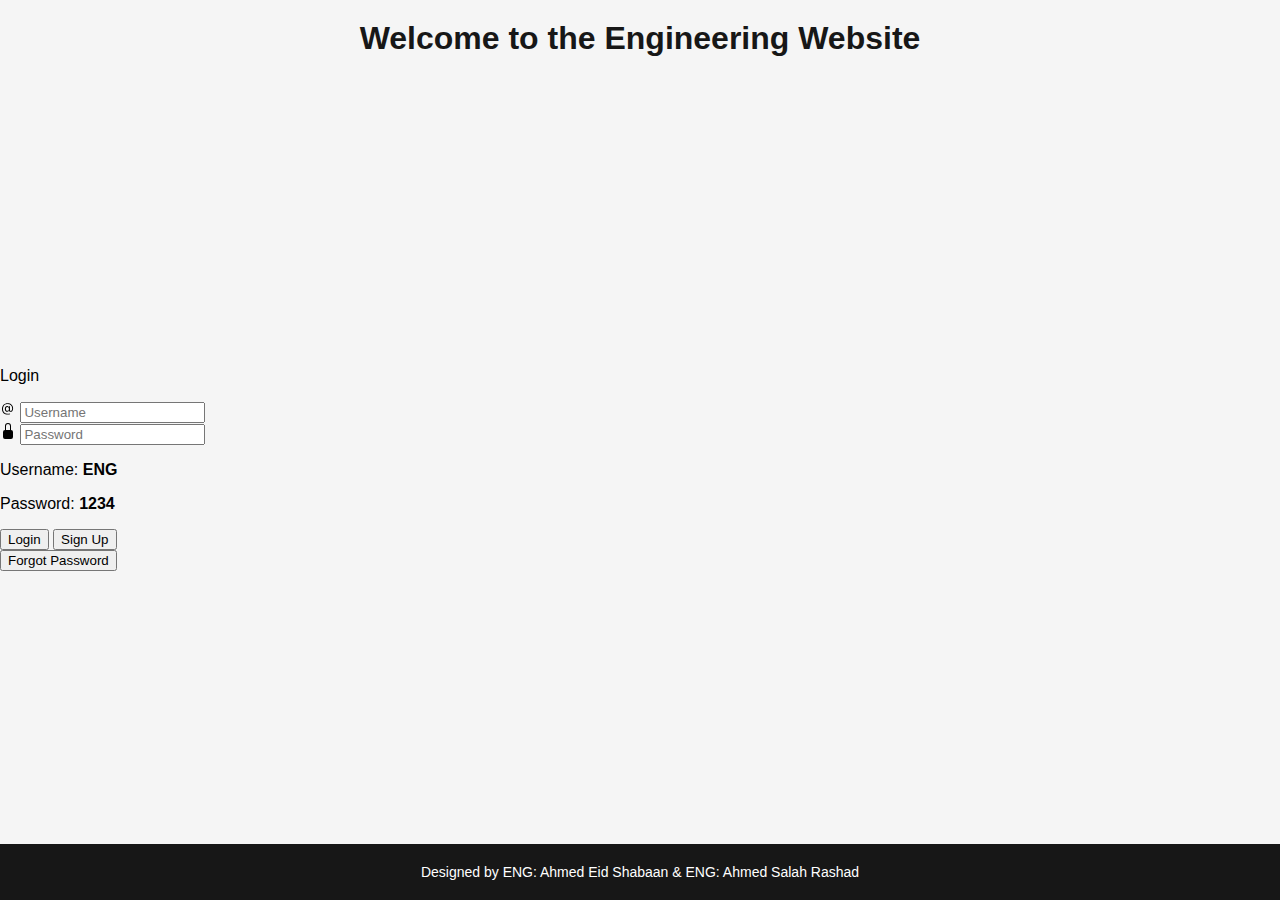
<file: index.html>
<!DOCTYPE html>
<html lang="en">

<head>
  <meta charset="UTF-8">
  <meta name="viewport" content="width=device-width, initial-scale=1">
  <title>Login - Engineering Website</title>
  <link rel="stylesheet" href="style.css">
  <script defer src="script.js"></script>
</head>

<body>

  <h1>Welcome to the Engineering Website</h1>

  <form class="form" onsubmit="return login()">
    <p id="heading">Login</p>

    <div class="field">
      <svg class="input-icon" xmlns="http://www.w3.org/2000/svg" width="16" height="16" fill="currentColor" viewBox="0 0 16 16">
        <path d="M13.106 7.222c0-2.967-2.249-5.032-5.482-5.032-3.35 0-5.646 2.318-5.646 5.702 0 3.493 2.235 5.708 5.762 5.708.862 0 1.689-.123 2.304-.335v-.862c-.43.199-1.354.328-2.29.328-2.926 0-4.813-1.88-4.813-4.798 0-2.844 1.921-4.881 4.594-4.881 2.735 0 4.608 1.688 4.608 4.156 0 1.682-.554 2.769-1.416 2.769-.492 0-.772-.28-.772-.76V5.206H8.923v.834h-.11c-.266-.595-.881-.964-1.6-.964-1.4 0-2.378 1.162-2.378 2.823 0 1.737.957 2.906 2.379 2.906.8 0 1.415-.39 1.709-1.087h.11c.081.67.703 1.148 1.503 1.148 1.572 0 2.57-1.415 2.57-3.643zm-7.177.704c0-1.197.54-1.907 1.456-1.907.93 0 1.524.738 1.524 1.907S8.308 9.84 7.371 9.84c-.895 0-1.442-.725-1.442-1.914z"></path>
      </svg>
      <input id="username" autocomplete="off" placeholder="Username" class="input-field" type="text" required>
    </div>

    <div class="field">
      <svg class="input-icon" xmlns="http://www.w3.org/2000/svg" width="16" height="16" fill="currentColor" viewBox="0 0 16 16">
        <path d="M8 1a2 2 0 0 1 2 2v4H6V3a2 2 0 0 1 2-2zm3 6V3a3 3 0 0 0-6 0v4a2 2 0 0 0-2 2v5a2 2 0 0 0 2 2h6a2 2 0 0 0 2-2V9a2 2 0 0 0-2-2z"></path>
      </svg>
      <input id="password" placeholder="Password" class="input-field" type="password" required>
    </div>

    <div class="hint">
      <p>Username: <strong>ENG</strong></p>
      <p>Password: <strong>1234</strong></p>
    </div>

    <div class="btn">
      <button type="submit" class="button1">Login</button>
      <button type="button" class="button2">Sign Up</button>
    </div>

    <button type="button" class="button3">Forgot Password</button>

  </form>

  <footer>
    <div>Designed by ENG: Ahmed Eid Shabaan & ENG: Ahmed Salah Rashad</div>
  </footer>

</body>

</html>
</file>
<file: style.css>
body {
  margin: 0;
  min-height: 100vh;
  display: flex;
  flex-direction: column;
  justify-content: space-between;
  font-family: Arial, sans-serif;
  background-color: #f5f5f5;
}

/* تنسيق العنوان */
h1 {
  text-align: center;
  margin-top: 20px;
  color: #171717;
}

/* تنسيق الفوتر */
footer {
  text-align: center;
  padding: 15px;
  background-color: #171717;
  color: white;
  font-size: 14px;
}

footer div {
  margin: 5px 0;
}

/* تنسيق الفورم البسيط الجديد */
.simple-form {
  display: flex;
  flex-direction: column;
  align-items: center;
  margin-top: 50px;
}

.simple-form input {
  width: 250px;
  padding: 10px;
  margin: 10px 0;
  border-radius: 5px;
  border: 1px solid #ccc;
  outline: none;
  font-size: 16px;
}

.simple-form button {
  padding: 10px 20px;
  margin-top: 20px;
  border: none;
  border-radius: 5px;
  background-color: #171717;
  color: white;
  font-size: 16px;
  cursor: pointer;
  transition: background 0.3s ease;
}

.simple-form button:hover {
  background-color: black;
}
</file>
